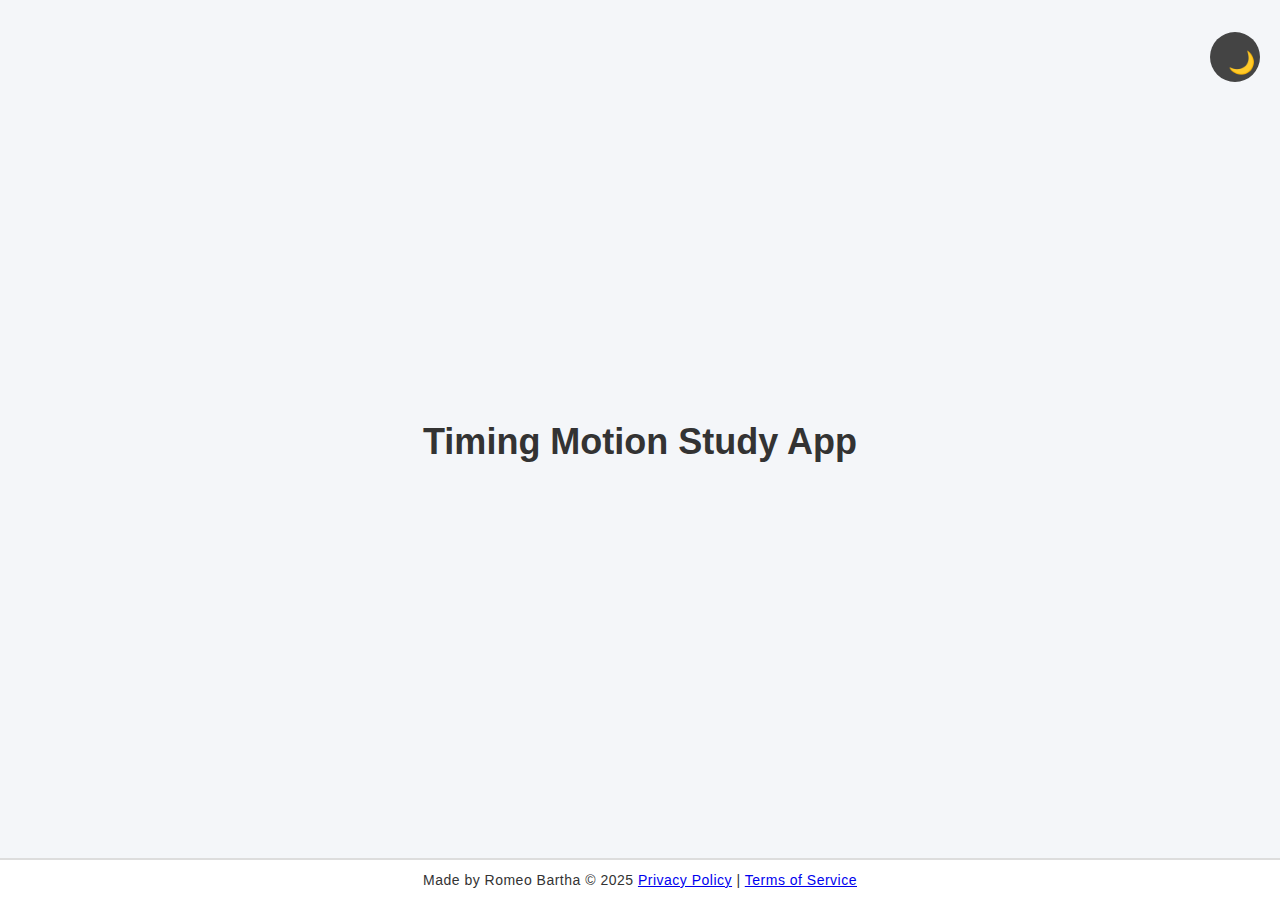
<file: index.html>
<!DOCTYPE html>
<html lang="en">
<head>
  <meta charset="UTF-8">
  <title>Timing Motion Study App</title>
  <link rel="stylesheet" href="style.css">
  <link rel="manifest" href="manifest.json">
  <meta name="theme-color" content="#4caf50">
  <script src="https://accounts.google.com/gsi/client" async defer></script>
  <script src="https://apis.google.com/js/api.js" defer></script>
  <script src="script.js" defer></script>
</head>
<body>
  <!-- Dark mode toggle top-right -->
  <button id="theme-toggle">🌙</button>

  <h1>Timing Motion Study App</h1>

  <div id="task-controls">
    <div id="timer-display">00:00</div>
    <button id="start-task">Start Task</button>
    <button id="stop-task" style="display:none;">Stop Task</button>
    <div id="status-message"></div>
  </div>

  <!-- Modal -->
  <div id="task-modal" class="modal">
    <div class="modal-content">
      <h2>Enter Task Title</h2>
      <input type="text" id="task-title-input" placeholder="Task title..." />
      <div class="modal-buttons">
        <button id="save-task">Save</button>
        <button id="cancel-task">Cancel</button>
      </div>
    </div>
  </div>

  <!-- Footer -->
  <footer id="app-footer">
    Made by Romeo Bartha © 2025
    <a href="policy.html" target="_blank">Privacy Policy</a> | 
    <a href="terms.html" target="_blank">Terms of Service</a>
  </footer>
</body>
</html>
</file>
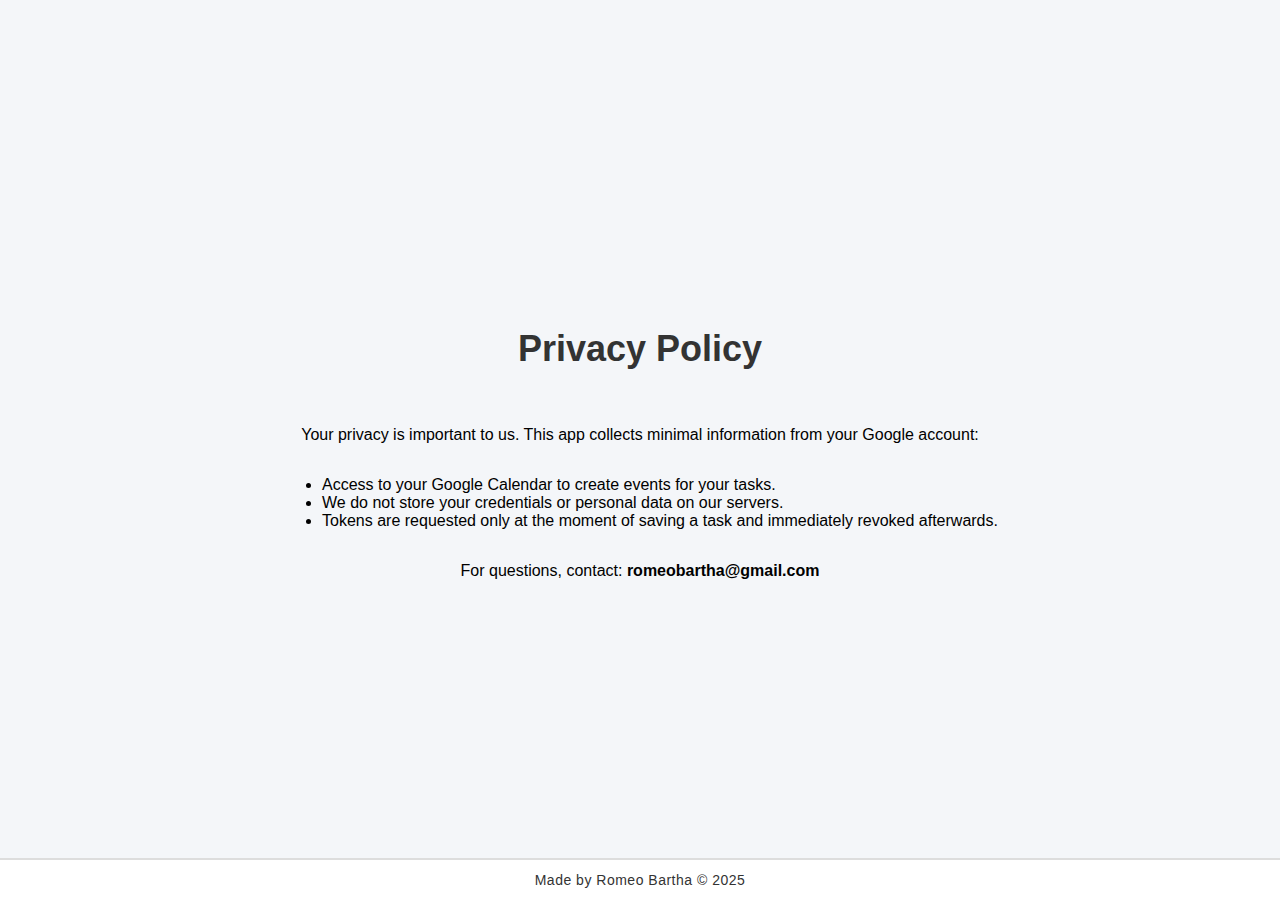
<file: policy.html>
<!DOCTYPE html>
<html lang="en">
<head>
  <meta charset="UTF-8">
  <title>Privacy Policy - Timing Motion Study App</title>
  <link rel="stylesheet" href="style.css">
</head>
<body>
  <h1>Privacy Policy</h1>
  <p>Your privacy is important to us. This app collects minimal information from your Google account:</p>
  <ul>
    <li>Access to your Google Calendar to create events for your tasks.</li>
    <li>We do not store your credentials or personal data on our servers.</li>
    <li>Tokens are requested only at the moment of saving a task and immediately revoked afterwards.</li>
  </ul>
  <p>For questions, contact: <strong>romeobartha@gmail.com</strong></p>
  <footer id="app-footer">
    Made by Romeo Bartha © 2025
  </footer>
</body>
</html>
</file>
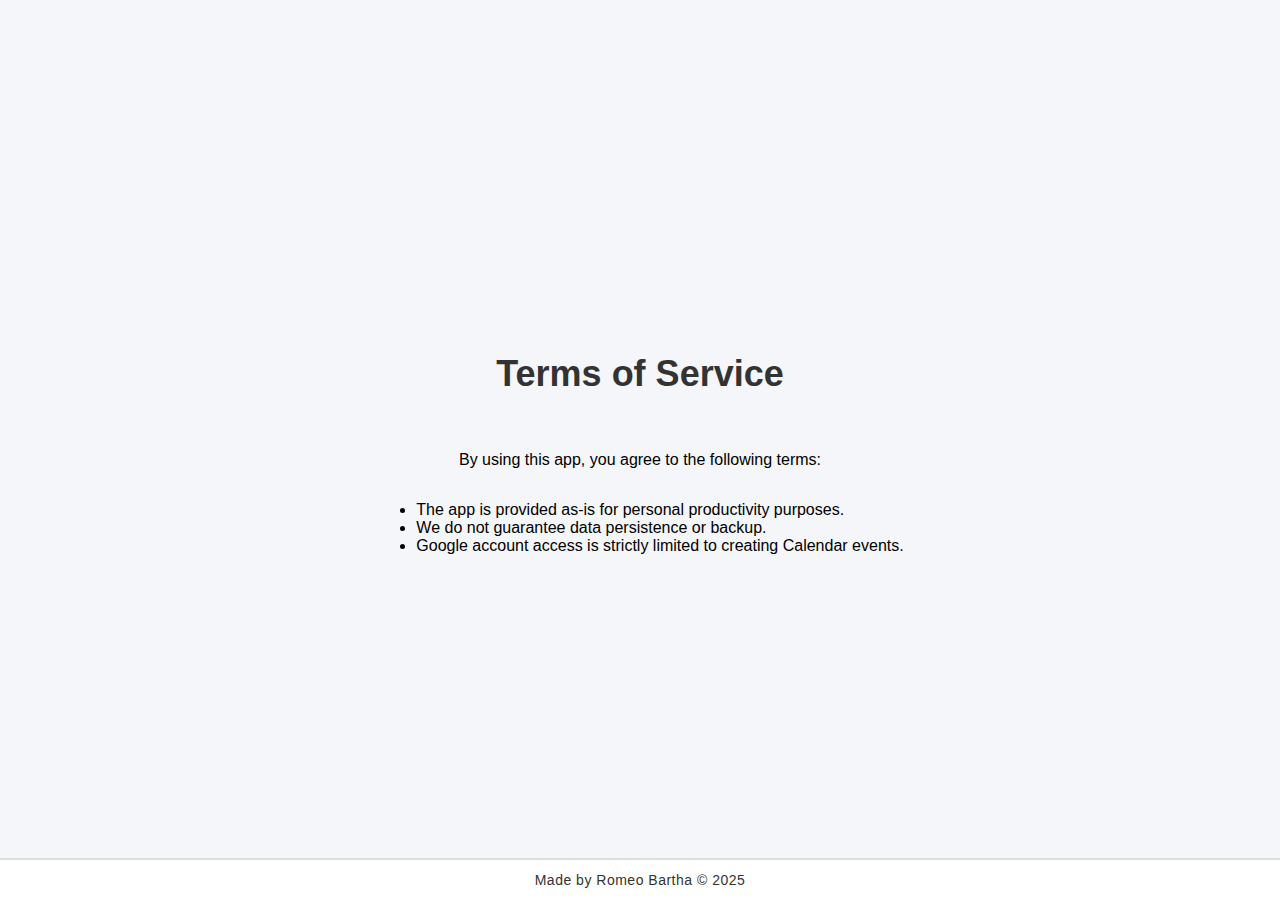
<file: terms.html>
<!DOCTYPE html>
<html lang="en">
<head>
  <meta charset="UTF-8">
  <title>Terms of Service - Timing Motion Study App</title>
  <link rel="stylesheet" href="style.css">
</head>
<body>
  <h1>Terms of Service</h1>
  <p>By using this app, you agree to the following terms:</p>
  <ul>
    <li>The app is provided as-is for personal productivity purposes.</li>
    <li>We do not guarantee data persistence or backup.</li>
    <li>Google account access is strictly limited to creating Calendar events.</li>
  </ul>
  <footer id="app-footer">
    Made by Romeo Bartha © 2025
  </footer>
</body>
</html>
</file>
<file: style.css>
/* Smooth background & color transitions */
body {
  margin: 0;
  padding: 0;
  font-family: Arial, sans-serif;
  background: #f4f6f9;
  color: #000;
  display: flex;
  flex-direction: column;
  align-items: center;
  justify-content: center;
  height: 100vh;
  transition: background 0.5s ease, color 0.5s ease;
}

h1 {
  margin-bottom: 40px;
  color: #333;
  font-size: 36px;
  text-align: center;
}

/* Centered Google login button */
#login-btn {
  padding: 18px 36px;
  font-size: 20px;
  background: #4285f4;
  color: white;
  border: none;
  border-radius: 50px;
  cursor: pointer;
  transition: 0.2s;
  display: block;
  margin: 0 auto;
}
#login-btn:hover {
  background: #357ae8;
}

#task-controls {
  display: none;
  text-align: center;
  padding: 20px;
  width: 100%;
  max-width: 600px;
}

/* Dark mode toggle top-right */
#theme-toggle {
  position: fixed;
  top: 20px;
  right: 20px;
  background: #444;
  color: white;
  border: none;
  border-radius: 50%;
  width: 50px;
  height: 50px;
  font-size: 22px;
  cursor: pointer;
  transition: background 0.5s ease, transform 0.3s ease;
}
#theme-toggle:hover {
  transform: rotate(25deg);
}

/* Timer display */
#timer-display {
  font-weight: bold;
  font-size: 80px;
  margin-bottom: 40px;
  background: #fff;
  color: #000;
  padding: 30px 60px;
  border-radius: 16px;
  box-shadow: 0 4px 12px rgba(0,0,0,0.15);
  display: inline-block;
  min-width: 260px;
  text-align: center;
  transition: background 0.5s ease, color 0.5s ease;
}

/* Task Buttons */
button {
  width: 100%;
  max-width: 300px;
  padding: 18px;
  margin: 12px auto;
  font-size: 22px;
  border: none;
  border-radius: 12px;
  cursor: pointer;
  transition: 0.3s;
  display: block;
}

#start-task {
  background: #4caf50;
  color: white;
}
#start-task:hover {
  background: #45a049;
}

#stop-task {
  background: #f44336;
  color: white;
}
#stop-task:hover {
  background: #e53935;
}

/* Feedback Box */
#status-message {
  margin-top: 20px;
  padding: 15px;
  border-radius: 10px;
  font-size: 18px;
  display: none;
  transition: background 0.5s ease, color 0.5s ease;
}
#status-message.success { background: #e8f5e9; color: #2e7d32; border: 1px solid #81c784; }
#status-message.error { background: #ffebee; color: #c62828; border: 1px solid #ef9a9a; }
#status-message.info { background: #e3f2fd; color: #1565c0; border: 1px solid #90caf9; }

/* Modal */
.modal {
  display: none;
  position: fixed;
  z-index: 1000;
  left: 0; top: 0;
  width: 100%; height: 100%;
  background: rgba(0,0,0,0.6);
  justify-content: center;
  align-items: center;
}
.modal-content {
  background: white;
  padding: 30px;
  border-radius: 12px;
  text-align: center;
  width: 400px;
  box-shadow: 0 5px 20px rgba(0,0,0,0.3);
  transition: background 0.5s ease, color 0.5s ease;
}
.modal-content h2 { margin-bottom: 20px; font-size: 22px; }
.modal-content input {
  width: 95%;
  padding: 12px;
  font-size: 16px;
  margin-bottom: 20px;
  border-radius: 8px;
  border: 1px solid #ccc;
}
.modal-buttons { display: flex; justify-content: space-around; }

/* Dark Mode Styles */
body.dark-mode {
  background: #121212;
  color: #f4f4f4;
}
body.dark-mode #timer-display {
  background: #000;
  color: #fff;
}
body.dark-mode .modal-content {
  background: #222;
  color: #fff;
}
body.dark-mode #theme-toggle {
  background: #666;
  color: #fff;
}

body.dark.mode h1{
  background: #222;
  color: #fff;
}

/* Footer Styles */
#app-footer {
  position: fixed;
  bottom: 0;
  left: 0;
  width: 100%;
  text-align: center;
  padding: 12px 0;
  font-size: 14px;
  letter-spacing: 0.5px;
  border-top: 2px solid;
  transition: background 0.5s ease, color 0.5s ease, border 0.5s ease;
}

/* Light mode footer */
body:not(.dark-mode) #app-footer {
  background: #fff;
  color: #333;
  border-color: #ddd;
}

/* Dark mode footer */
body.dark-mode #app-footer {
  background: #000;
  color: #ccc;
  border-color: #666;
}
</file>
